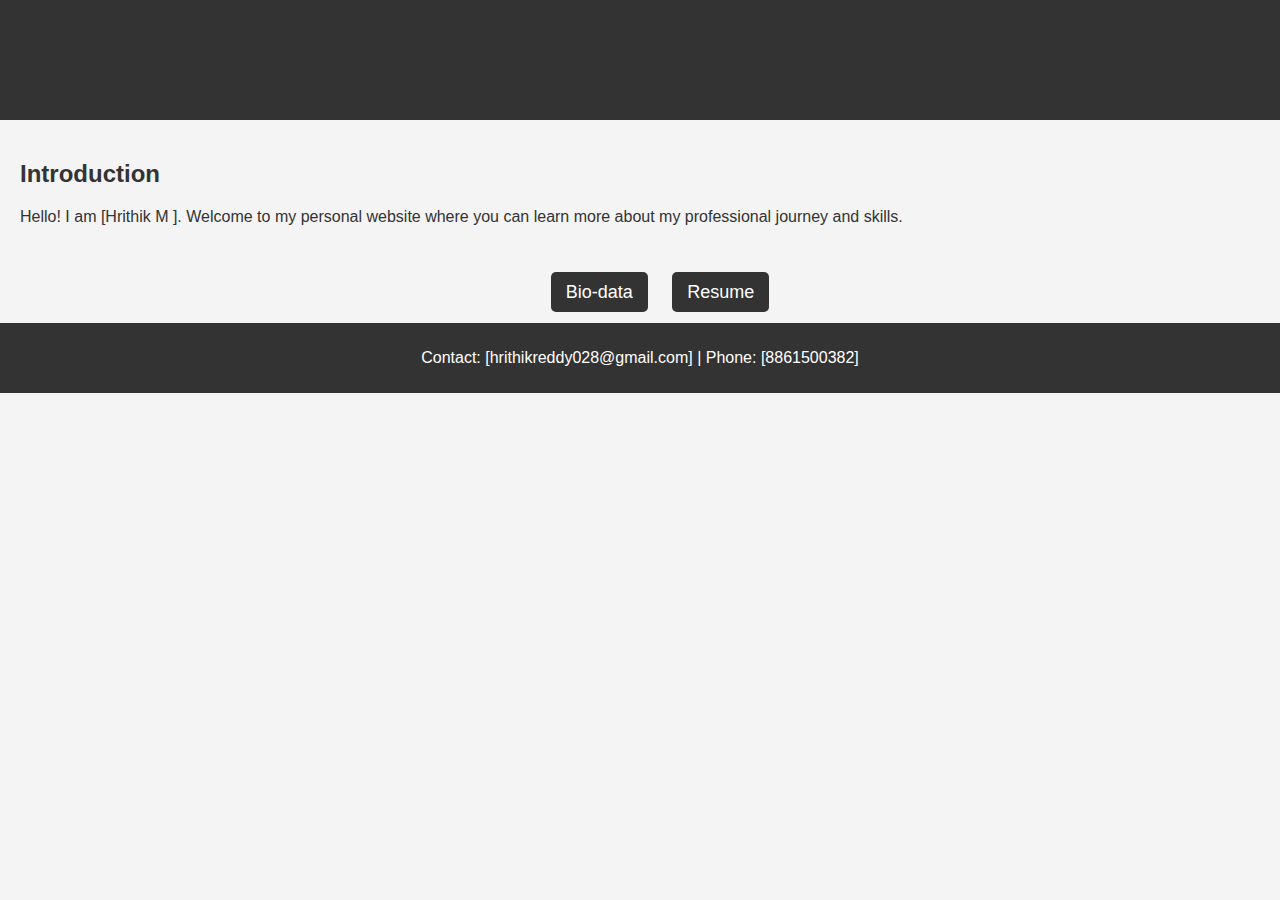
<file: index.html>
<!DOCTYPE html>
<html lang="en">
<head>
    <meta charset="UTF-8">
    <meta name="viewport" content="width=device-width, initial-scale=1.0">
    <title>My Resume & Bio-data</title>
    <link rel="stylesheet" href="style.css">
</head>
<body>
    <header>
        <h1>Welcome to My Online Resume</h1>
    </header>

    <section id="intro">
        <h2>Introduction</h2>
        <p>Hello! I am [Hrithik M ]. Welcome to my personal website where you can learn more about my professional journey and skills.</p>
    </section>

    <nav>
        <ul>
            <li><a href="bio.html">Bio-data</a></li>
            <li><a href="resume.html">Resume</a></li>
        </ul>
    </nav>

    <footer>
        <p>Contact: [hrithikreddy028@gmail.com] | Phone: [8861500382]</p>
    </footer>

    <script src="script.js"></script>
</body>
</html>
</file>
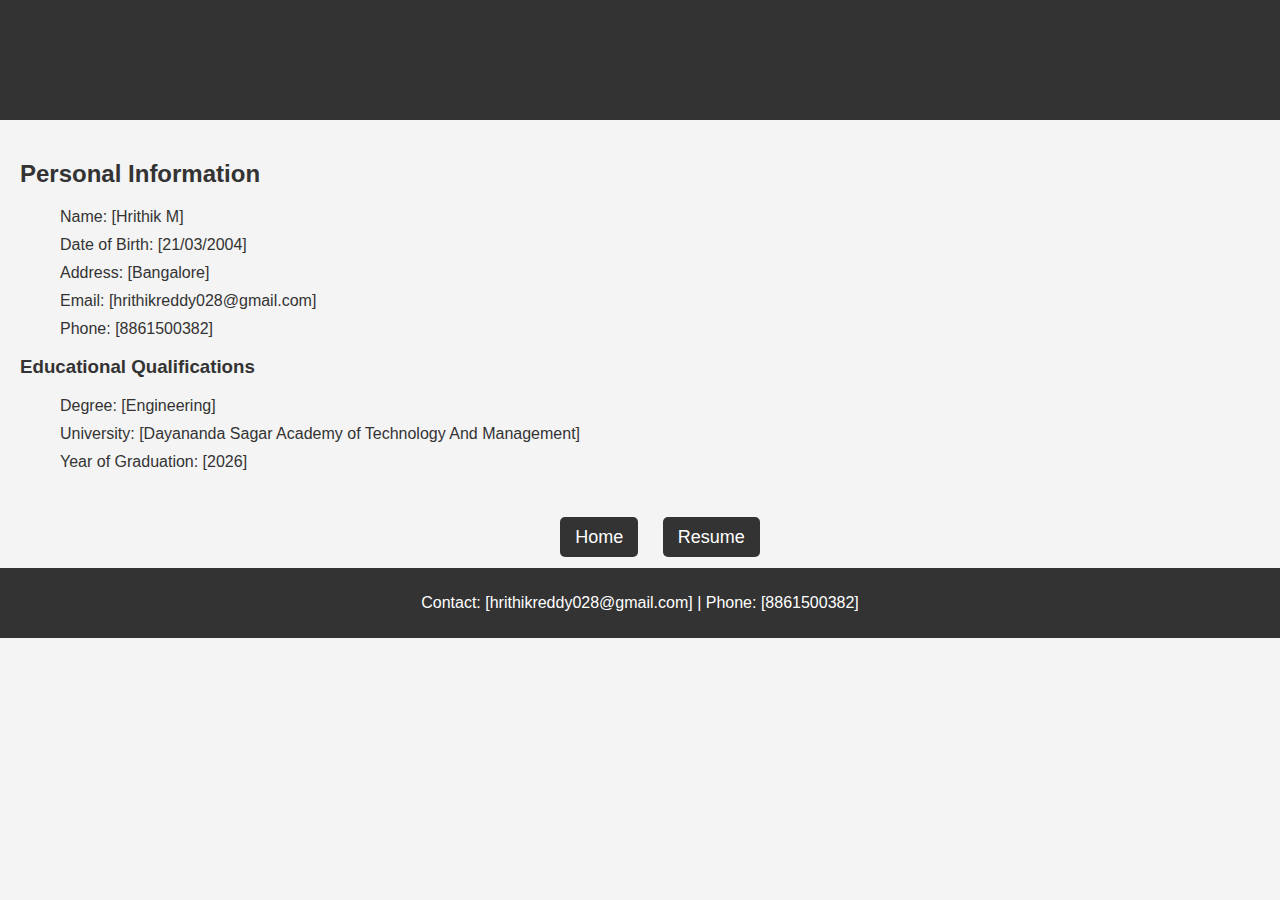
<file: bio.html>
<!DOCTYPE html>
<html lang="en">
<head>
    <meta charset="UTF-8">
    <meta name="viewport" content="width=device-width, initial-scale=1.0">
    <title>My Bio-data</title>
    <link rel="stylesheet" href="style.css">
</head>
<body>
    <header>
        <h1>[Hrithik M]'s Bio-data</h1>
    </header>

    <section id="bio">
        <!-- <img src="C:\Users\bhara\OneDrive\Pictures\image.jpg" alt="Profile Picture" id="profile-img"> -->
        <h2>Personal Information</h2>
        <ul>
            <li>Name: [Hrithik M]</li>
            <li>Date of Birth: [21/03/2004]</li>
            <li>Address: [Bangalore]</li>
            <li>Email: [hrithikreddy028@gmail.com]</li>
            <li>Phone: [8861500382]</li>
        </ul>
        
        <h3>Educational Qualifications</h3>
        <ul>
            <li>Degree: [Engineering]</li>
            <li>University: [Dayananda Sagar Academy of Technology And Management]</li>
            <li>Year of Graduation: [2026]</li>
        </ul>
    </section>

    <nav>
        <ul>
            <li><a href="index.html">Home</a></li>
            <li><a href="resume.html">Resume</a></li>
        </ul>
    </nav>

    <footer>
        <p>Contact: [hrithikreddy028@gmail.com] | Phone: [8861500382]</p>
    </footer>

    <script src="script.js"></script>
</body>
</html>
</file>
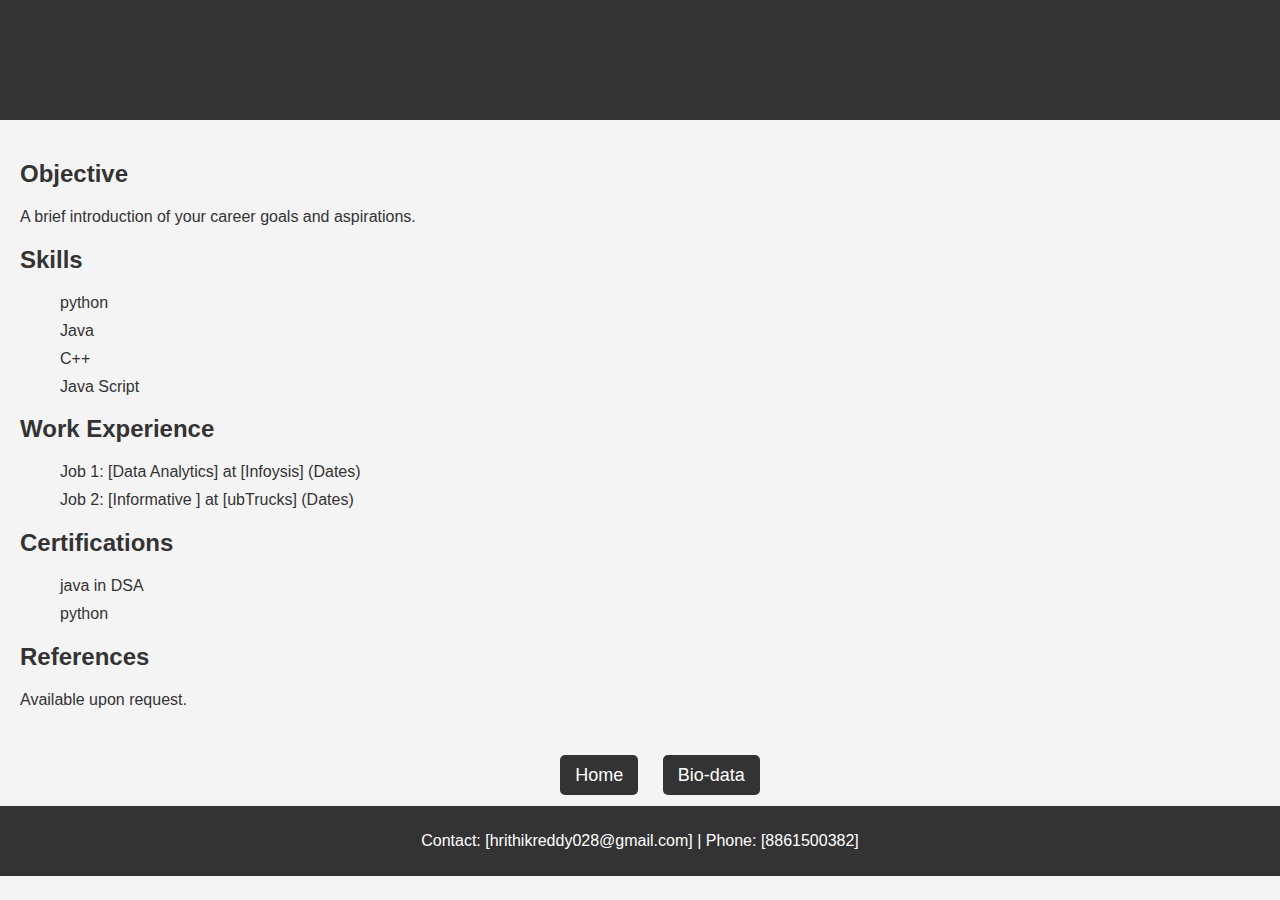
<file: resume.html>
<!DOCTYPE html>
<html lang="en">
<head>
    <meta charset="UTF-8">
    <meta name="viewport" content="width=device-width, initial-scale=1.0">
    <title>My Resume</title>
    <link rel="stylesheet" href="style.css">
</head>
<body>
    <header>
        <h1>[Hrithik M]'s Resume</h1>
    </header>

    <section id="resume">
        <h2>Objective</h2>
        <p>A brief introduction of your career goals and aspirations.</p>

        <h2>Skills</h2>
        <ul>
            <li>python</li>
            <li>Java</li>
            <li>C++</li>
            <li>Java Script</li>
        </ul>

        <h2>Work Experience</h2>
        <ul>
            <li>Job 1: [Data Analytics] at [Infoysis] (Dates)</li>
            <li>Job 2: [Informative ] at [ubTrucks] (Dates)</li>
        </ul>

        <h2>Certifications</h2>
        <ul>
            <li>java in DSA</li>
            <li>python</li>
        </ul>

        <h2>References</h2>
        <p>Available upon request.</p>
    </section>

    <nav>
        <ul>
            <li><a href="index.html">Home</a></li>
            <li><a href="bio.html">Bio-data</a></li>
        </ul>
    </nav>

    <footer>
        <p>Contact: [hrithikreddy028@gmail.com] | Phone: [8861500382]</p>
    </footer>

    <script src="script.js"></script>
</body>
</html>
</file>
<file: style.css>
/* General styling */
body {
    font-family: Arial, sans-serif;
    margin: 0;
    padding: 0;
    background-color: #f4f4f4;
    color: #333;
}

header {
    background-color: #333;
    color: white;
    text-align: center;
    padding: 20px 0;
}

footer {
    background-color: #333;
    color: white;
    text-align: center;
    padding: 10px 0;
}

h1, h2, h3 {
    color: #333;
}

a {
    color: #333;
    text-decoration: none;
}

a:hover {
    text-decoration: underline;
}

/* Navigation Menu */
nav ul {
    list-style-type: none;
    text-align: center;
    margin: 20px 0;
}

nav ul li {
    display: inline;
    margin: 0 10px;
}

nav ul li a {
    font-size: 18px;
    padding: 10px 15px;
    background-color: #333;
    color: white;
    border-radius: 5px;
}

nav ul li a:hover {
    background-color: #555;
}

/* Profile Image */
#profile-img {
    width: 150px;
    height: 150px;
    border-radius: 50%;
    display: block;
    margin: 20px auto;
}

/* Resume & Bio sections */
section {
    padding: 20px;
}

ul {
    list-style-type: none;
}

ul li {
    margin: 10px 0;
}
</file>
